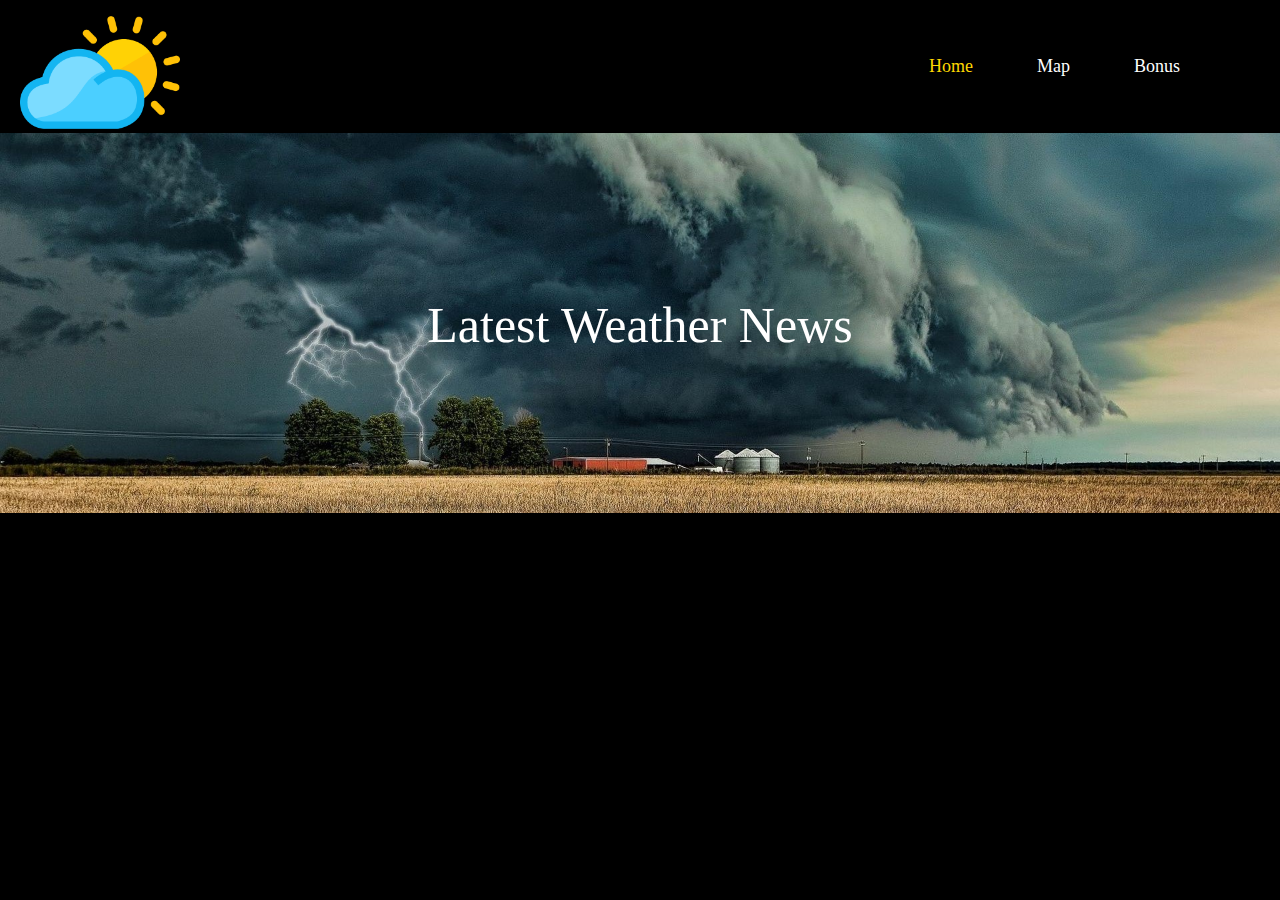
<file: index.html>
<!DOCTYPE html>
<html>
<head>
	<title>project TTD</title>
	<link rel="stylesheet" type="text/css" href="style.css">
</head>
<body>
	<header>
		<div class="logo">
			<a href="index.html"><img src="weather-icon.png" width="160px"></a>
		</div>
		<div class="links">
			<ul>
				<li><a href="index.html" class="active">Home</a></li>
				<li><a href="map.html">Map</a></li>
				<li><a href="bonus.html">Bonus</a></li>
			</ul>
		</div>
		<div class="headerImg">
			<img src="header.jpg" width="100%">
			<div class="centered">Latest Weather News</div>
		</div>
	</header>

<div class="body">
	<br>
	<div id="test"></div>
</div>

<script src="main.js"></script>
</body>
</html>
</file>
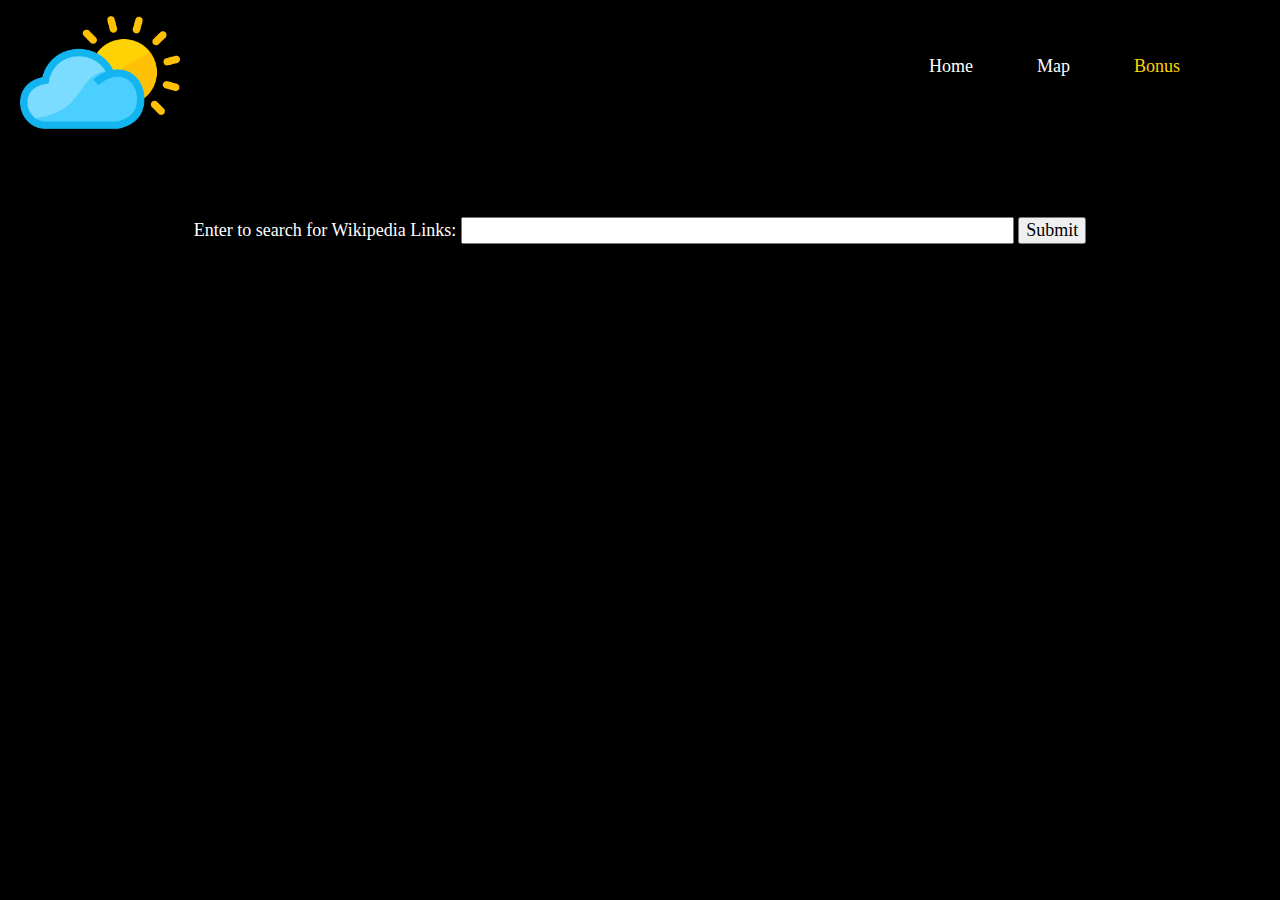
<file: bonus.html>
<!DOCTYPE html>
<html>
<head>
	<title>project TTD</title>
	<link rel="stylesheet" type="text/css" href="style.css">
</head>
<body>
	<header>
		<div class="logo">
			<a href="index.html"><img src="weather-icon.png" width="160px"></a>
		</div>
		<div class="links">
			<ul>
				<li><a href="index.html">Home</a></li>
				<li><a href="map.html">Map</a></li>
				<li><a href="bonus.html" class="active">Bonus</a></li>
			</ul>
		</div>
	</header>
	<div class="container">
		<form id="search">
			<label>Enter to search for Wikipedia Links: </label><input type="text" size="50" id="myInput">
			<input type="submit">
		</form>
	</div>
	<div class="body">
	<br>
	<div id="test"></div>
</div>
<script src="main3.js"></script>
</body>
</html>
</file>
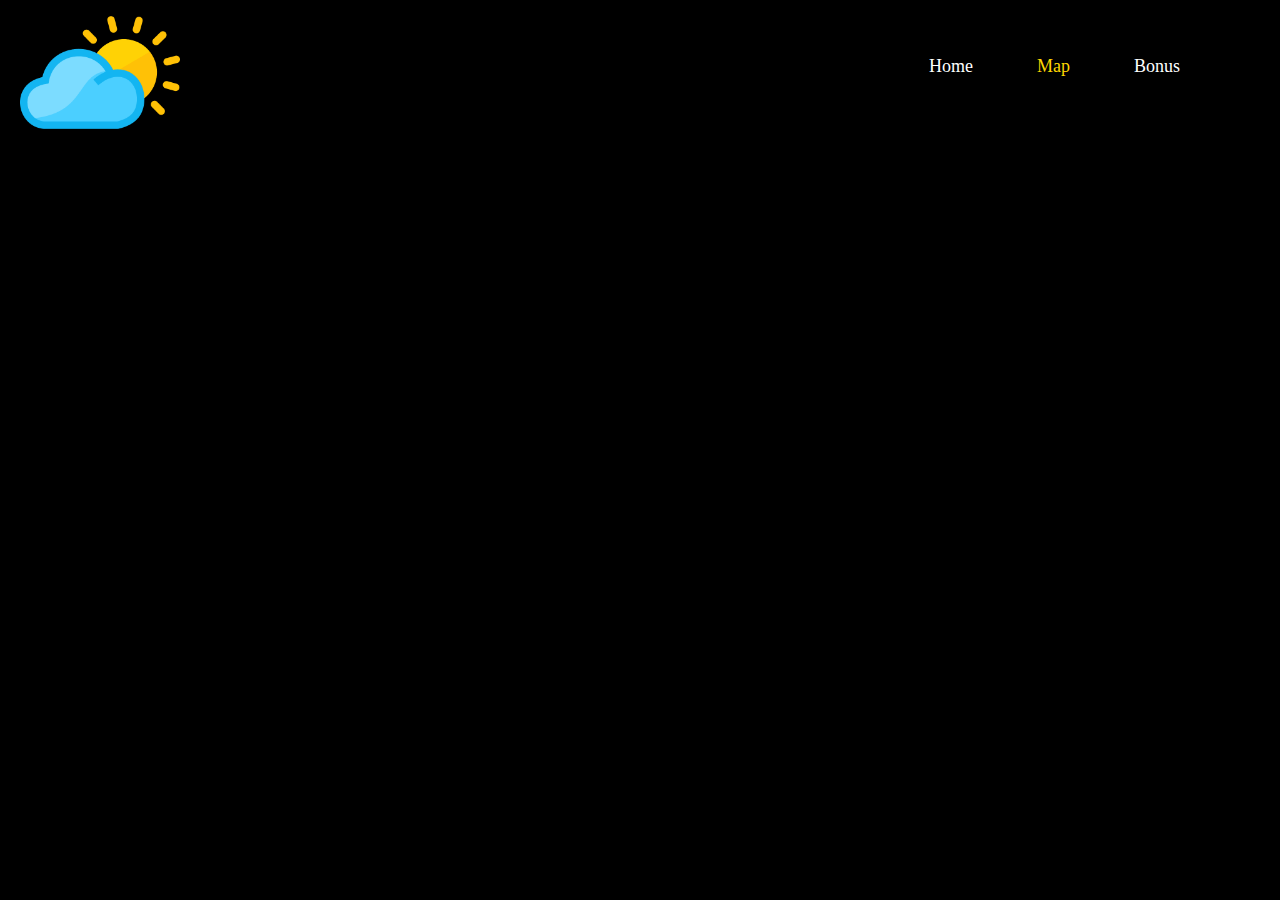
<file: map.html>
<!DOCTYPE html>
<html>
<head>
	<title>project TTD</title>
	<link rel="stylesheet" type="text/css" href="style.css">
</head>
<body>
	<header>
		<div class="logo">
			<a href="index.html"><img src="weather-icon.png" width="160px"></a>
		</div>
		<div class="links">
			<ul>
				<li><a href="index.html">Home</a></li>
				<li><a href="map.html" class="active">Map</a></li>
				<li><a href="bonus.html">Bonus</a></li>
			</ul>
		</div>
	</header>
<script src="main2.js"></script>
<div id="map" style="width: 100%; height: 530px;">
</div>
<script src="https://api.mqcdn.com/sdk/mapquest-js/v1.3.2/mapquest.js"></script>
<link type="text/css" rel="stylesheet" href="https://api.mqcdn.com/sdk/mapquest-js/v1.3.2/mapquest.css"/>
</body>
</html>
</file>
<file: style.css>
body
{
	margin: 0;
	padding: 0;
	background-color: black;
}
.links a
{
	text-decoration: none;
	color: white;
	margin: 10px;
}
.links a:hover
{
	color: gold;
}
.links a.active
{
	color: gold;
}
.logo a
{
	float: left;
}
.logo
{
	padding: 0 0 0 20px;
}
.links ul
{
	list-style-type: none;
	text-align: right;
	padding: 40px 70px 40px 0;
}
.links li
{
	display: inline-block;
	font-size: 18px;
	padding: 0 20px;
}
.headerImg
{
	position: relative;
	text-align: center;
	color: white;
}
.centered
{
	position: absolute;
	top: 50%;
	left: 50%;
	transform: translate(-50%, -50%);
	font-size: 50px;
}
.body
{
	 color: white;
}
#test
{
	width: 50%;
	margin: auto;
}
.title
{
	text-align: center;
	margin: 0;
	padding: 0;
	font-family: Calibri;
}
.author
{
	text-align: center;
	margin: 0;
	font-family: Calibri;
}
.source
{
	text-align: center;
	margin: 0;
	font-family: Calibri;
}
.description
{
	font-family: calibri;
}
#test a
{
	text-decoration: none;
	color: gold;
	text-align: center;
}
#test a:hover
{
	color: white;
}
hr
{
	width: 50%;
}
.container
{
	margin-top: 100px;
	color: white;
	text-align: center;
	font-family: calibri;
	font-size: 18px;
}
input
{
	font-size: 18px;
}
input[type="submit"]
{
	font-family: calibri;
	cursor: pointer;
}
</file>
